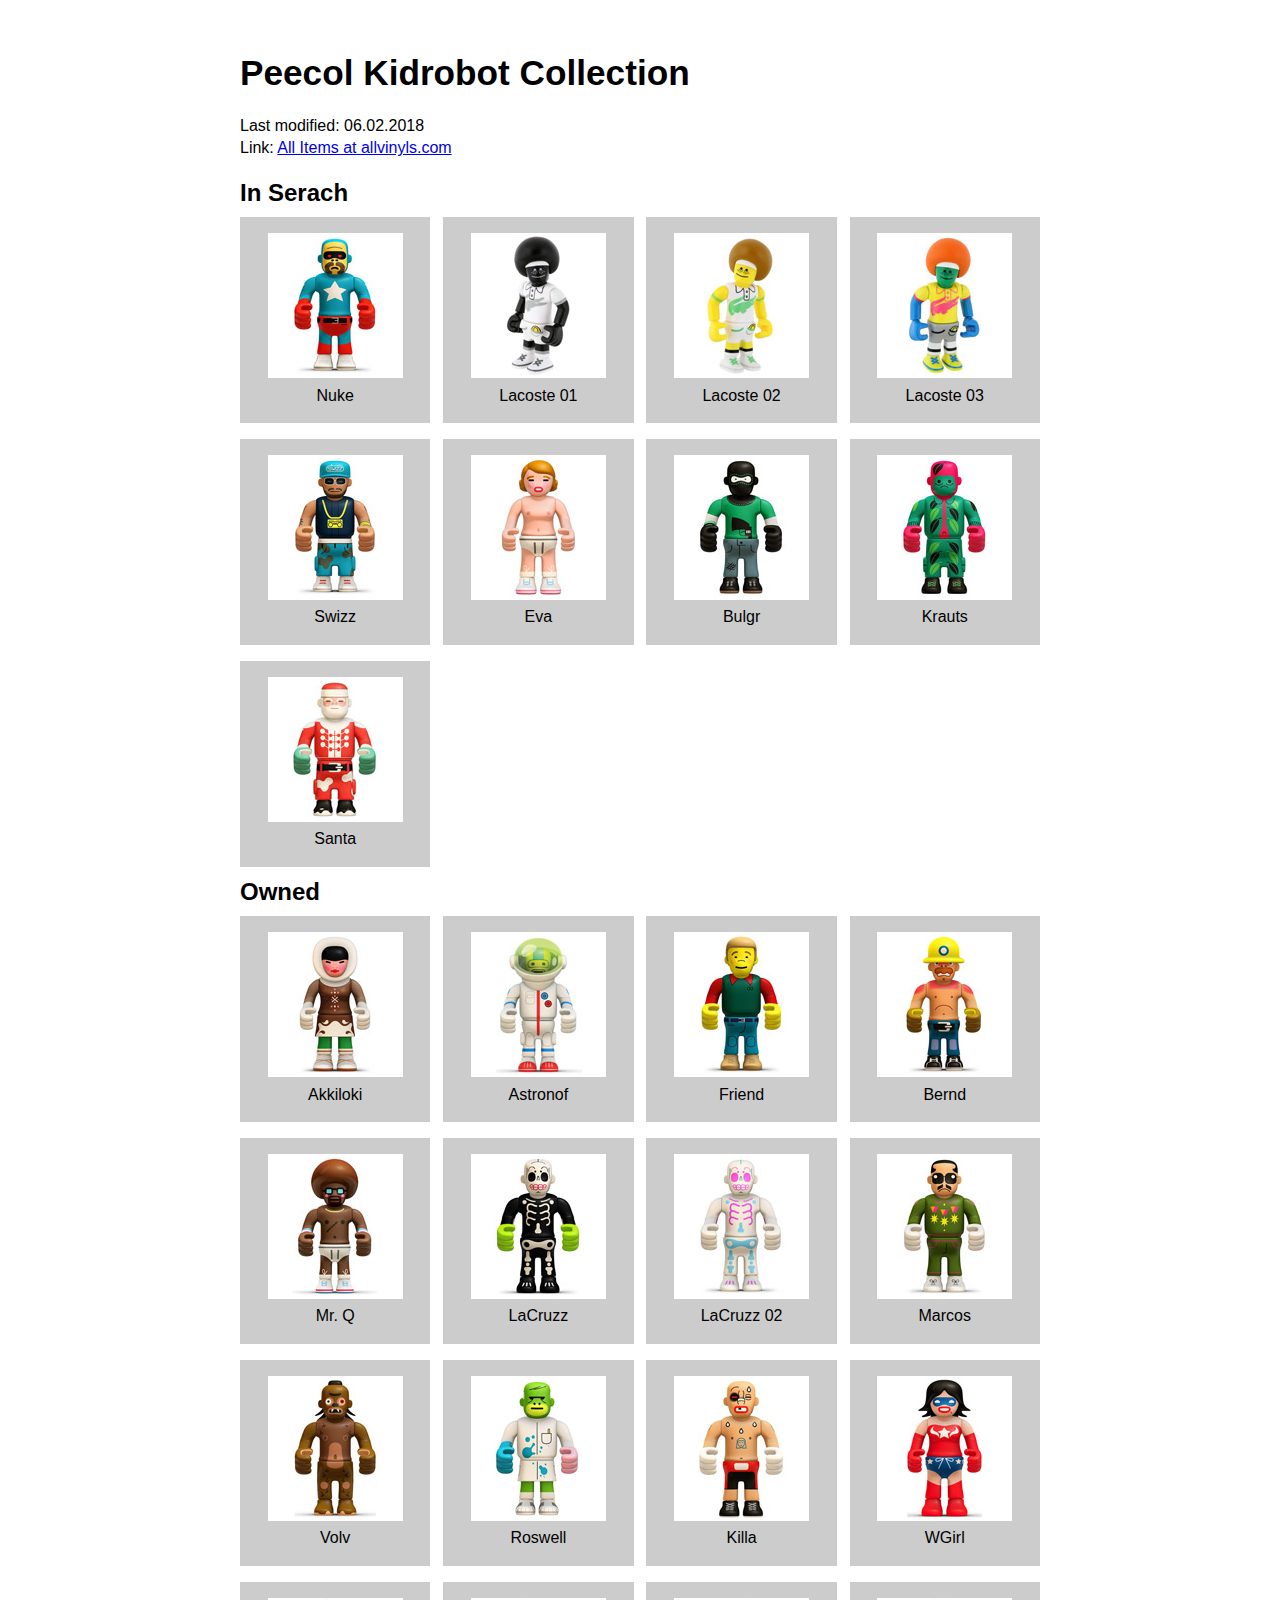
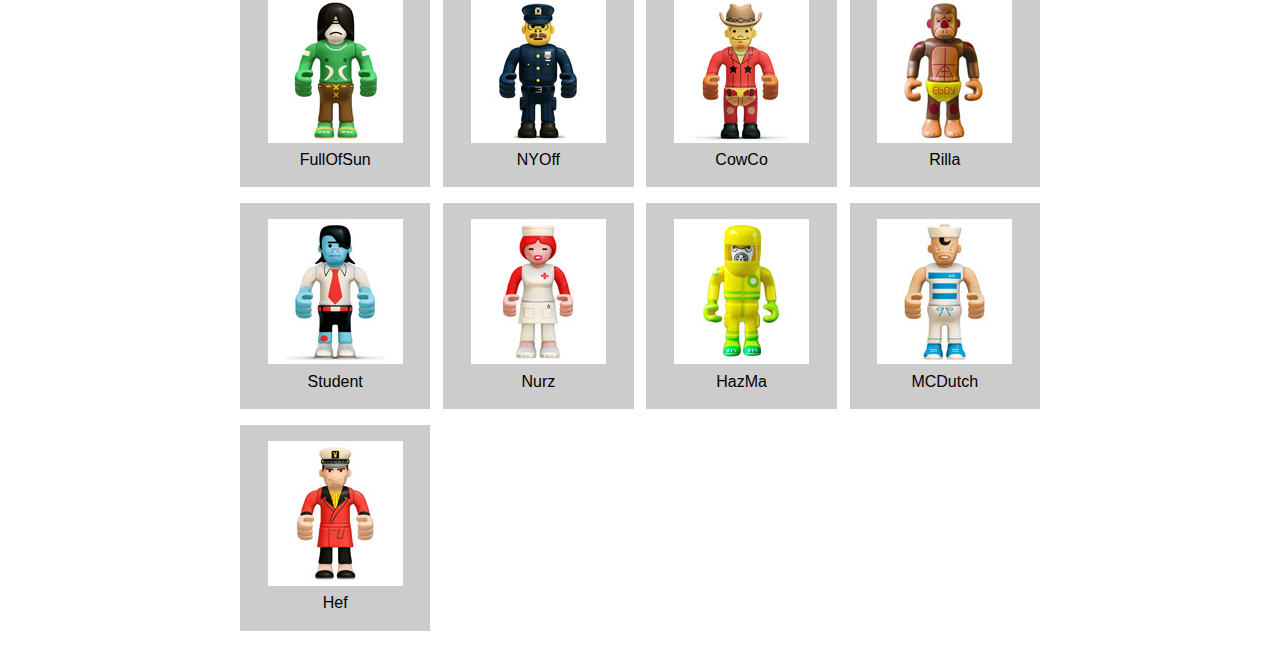
<file: src/peecol/index.html>
<!DOCTYPE html>

<html class="no-js">
  <head>
    <meta http-equiv="Content-Type" content="text/html; charset=UTF-8">
    <meta http-equiv="X-UA-Compatible" content="IE=edge,chrome=1">
    <title>Peecol Sammlung | Meyerer</title>
    <meta name="description" content="Peecol Sammlung">
    <meta http-equiv="cleartype" content="on">

    <!-- Responsive and mobile friendly stuff -->
    <meta name="HandheldFriendly" content="True">
    <meta name="MobileOptimized" content="320">
    <meta name="viewport" content="width=device-width, initial-scale=1.0">

    <!-- Stylesheets -->
    <link rel="stylesheet" href="css/html5reset.css" media="all">
    <link rel="stylesheet" href="css/col.css" media="all">
    <link rel="stylesheet" href="css/4cols.css" media="all">
    <link rel="stylesheet" href="css/styles.css" media="all">

  </head>

  <body>

    <div class="wrapper">

      <div class="header">
        <h1>Peecol Kidrobot Collection</h1>
        <p>Last modified: 06.02.2018</p>
        <p>Link: <a href="http://www.allvinyls.com/peecol.php">All Items at allvinyls.com</a></p>
      </div>

      <div class="section group">
        <h2>In Serach</h2>
      </div>

      <div class="section group">
        <div class="col span_1_of_4">
          <img src="images/peecol7_nuke.jpg">
          <p>Nuke</p>
        </div>
        <div class="col span_1_of_4">
          <img src="images/peecol17_lacoste01.jpg">
          <p>Lacoste 01</p>
        </div>
        <div class="col span_1_of_4">
          <img src="images/peecol18_lacoste02.jpg">
          <p>Lacoste 02</p>
        </div>
        <div class="col span_1_of_4">
          <img src="images/peecol19_lacoste03.jpg">
          <p>Lacoste 03</p>
        </div>
      </div>

      <div class="section group">
        <div class="col span_1_of_4">
          <img src="images/peecol10_swizz.jpg">
          <p>Swizz</p>
        </div>
        <div class="col span_1_of_4">
          <img src="images/peecol20_eva.jpg">
          <p>Eva</p>
        </div>
        <div class="col span_1_of_4">
          <img src="images/peecol21_bulgr.jpg">
          <p>Bulgr</p>
        </div>
        <div class="col span_1_of_4">
          <img src="images/peecol22_krauts.jpg">
          <p>Krauts</p>
        </div>
      </div>

      <div class="section group">
        <div class="col span_1_of_4">
          <img src="images/peecol30_santa.jpg">
          <p>Santa</p>
        </div>
      </div>

      <div class="section group">
        <h2>Owned</h2>
      </div>

      <div class="section group">
        <div class="col span_1_of_4">
          <img src="images/peecol1_akkiloki.jpg">
          <p>Akkiloki</p>
        </div>
        <div class="col span_1_of_4">
          <img src="images/peecol2_astronof.jpg">
          <p>Astronof</p>
        </div>
        <div class="col span_1_of_4">
          <img src="images/peecol3_friend.jpg">
          <p>Friend</p>
        </div>
        <div class="col span_1_of_4">
          <img src="images/peecol4_bernd.jpg">
          <p>Bernd</p>
        </div>
      </div>

      <div class="section group">
        <div class="col span_1_of_4">
          <img src="images/peecol5_mrq.jpg">
          <p>Mr. Q</p>
        </div>
        <div class="col span_1_of_4">
          <img src="images/peecol6_lacruzz.jpg">
          <p>LaCruzz</p>
        </div>
        <div class="col span_1_of_4">
          <img src="images/peecol6_lacruzz02.jpg">
          <p>LaCruzz 02</p>
        </div>
        <div class="col span_1_of_4">
          <img src="images/peecol8_marcos.jpg">
          <p>Marcos</p>
        </div>
      </div>

      <div class="section group">
        <div class="col span_1_of_4">
          <img src="images/peecol11_volv.jpg">
          <p>Volv</p>
        </div>
        <div class="col span_1_of_4">
          <img src="images/peecol12_roswell.jpg">
          <p>Roswell</p>
        </div>
        <div class="col span_1_of_4">
          <img src="images/peecol13_killa.jpg">
          <p>Killa</p>
        </div>
        <div class="col span_1_of_4">
          <img src="images/peecol14_wgirl.jpg">
          <p>WGirl</p>
        </div>
      </div>

      <div class="section group">
        <div class="col span_1_of_4">
          <img src="images/peecol15_ fullofsun.jpg">
          <p>FullOfSun</p>
        </div>
        <div class="col span_1_of_4">
          <img src="images/peecol16_nyoff.jpg">
          <p>NYOff</p>
        </div>
        <div class="col span_1_of_4">
          <img src="images/peecol23_cowco.jpg">
          <p>CowCo</p>
        </div>
        <div class="col span_1_of_4">
          <img src="images/peecol24_rilla.jpg">
          <p>Rilla</p>
        </div>
      </div>

      <div class="section group">
        <div class="col span_1_of_4">
          <img src="images/peecol25_student.jpg">
          <p>Student</p>
        </div>
        <div class="col span_1_of_4">
          <img src="images/peecol26_nurz.jpg">
          <p>Nurz</p>
        </div>
        <div class="col span_1_of_4">
          <img src="images/peecol27_hazma.jpg">
          <p>HazMa</p>
        </div>
        <div class="col span_1_of_4">
          <img src="images/peecol28_mcdutch.jpg">
          <p>MCDutch</p>
        </div>
      </div>

      <div class="section group">
        <div class="col span_1_of_4">
          <img src="images/peecol29_hef.jpg">
          <p>Hef</p>
        </div>
      </div>

    </div>

  </body>
</html>
</file>
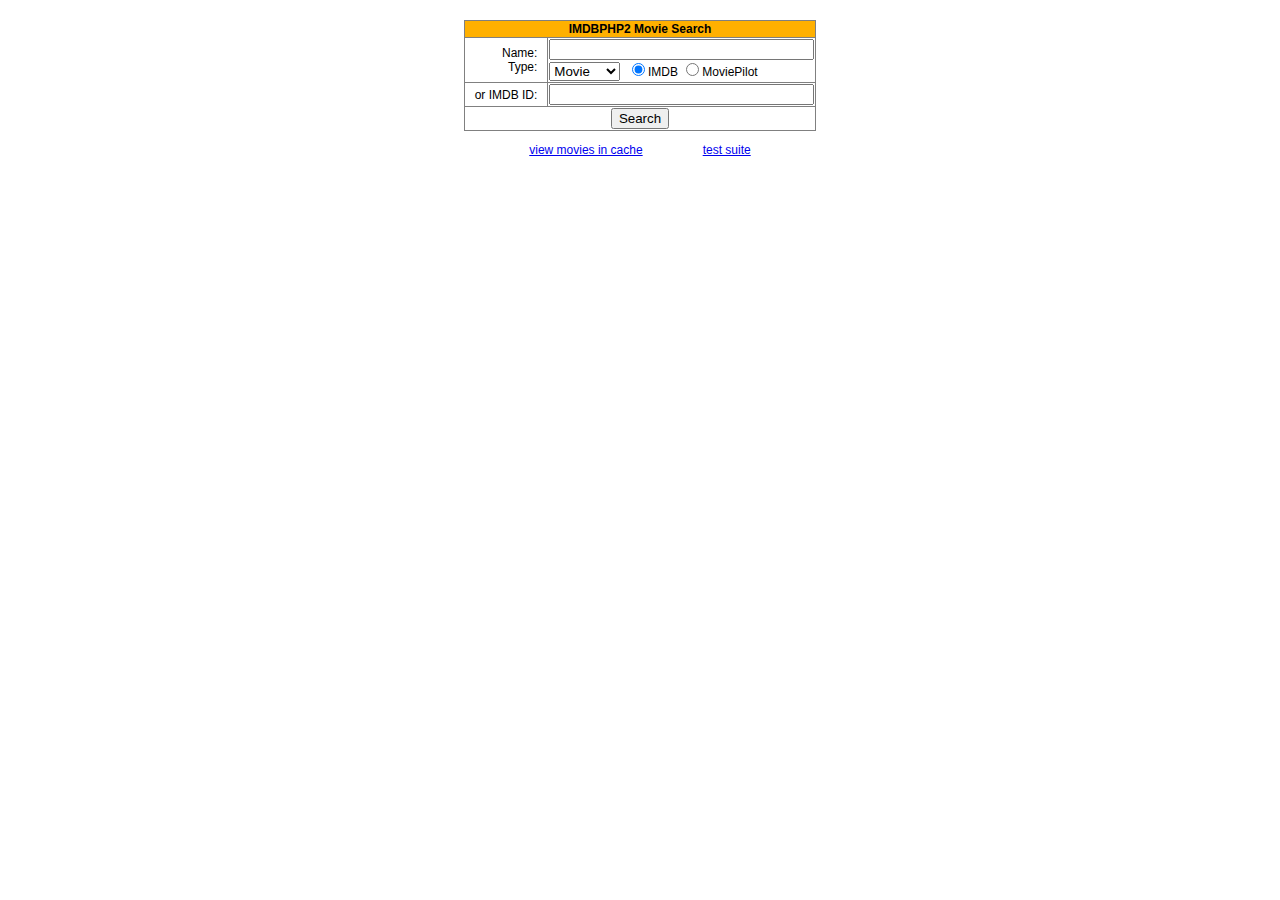
<file: src/sites/all/php_classes/imdbphp/index.html>
<!DOCTYPE HTML PUBLIC '-//W3C//DTD HTML 4.01 Transitional//EN'>
<HTML><HEAD>
  <TITLE>imdbphp2 movie search</TITLE>
  <STYLE TYPE='text/css'>body,td,th { font-size:12px; font-family:sans-serif; }</STYLE>
</HEAD><BODY>
<FORM ACTION="search.php" METHOD="get">
 <TABLE ALIGN="center" STYLE="margin-top:20px;border-collapse:collapse;" BORDER="1">
  <TR><TH COLSPAN="5" STYLE="background-color:#ffb000">IMDBPHP2 Movie Search</TH></TR>
  <TR><TD ALIGN="right" STYLE="padding-right:10px;padding-left:10px;">Name:<BR>Type:</TD>
      <TD><INPUT TYPE="text" NAME="name" SIZE="30" MAXLENGTH="50"><BR>
          <SELECT NAME="searchtype"><OPTION VALUE="movie">Movie</OPTION><OPTION VALUE="episode">Episode</OPTION><OPTION VALUE="nm">Name</OPTION></SELECT>
          &nbsp;<INPUT TYPE="radio" NAME="engine" VALUE="imdb" CHECKED>IMDB&nbsp;<INPUT TYPE="radio" NAME="engine" VALUE="pilot">MoviePilot</TD></TR>
  <TR><TD ALIGN="right" STYLE="padding-right:10px;padding-left:10px;">or IMDB ID:</TD><TD><INPUT TYPE="text" NAME="mid"  SIZE="30" MAXLENGTH="7"></TD></TR>
  <TR><TD COLSPAN="2" ALIGN="center"><INPUT TYPE="submit" VALUE="Search"></TD></TR>
 </TABLE>
</FORM>
<P ALIGN="center"><A href="cache.php">view movies in cache</A>
<SPAN STYLE="margin-left:50px;">&nbsp;</SPAN>
<A HREF="test/">test suite</A></P>
</BODY></HTML>
</file>
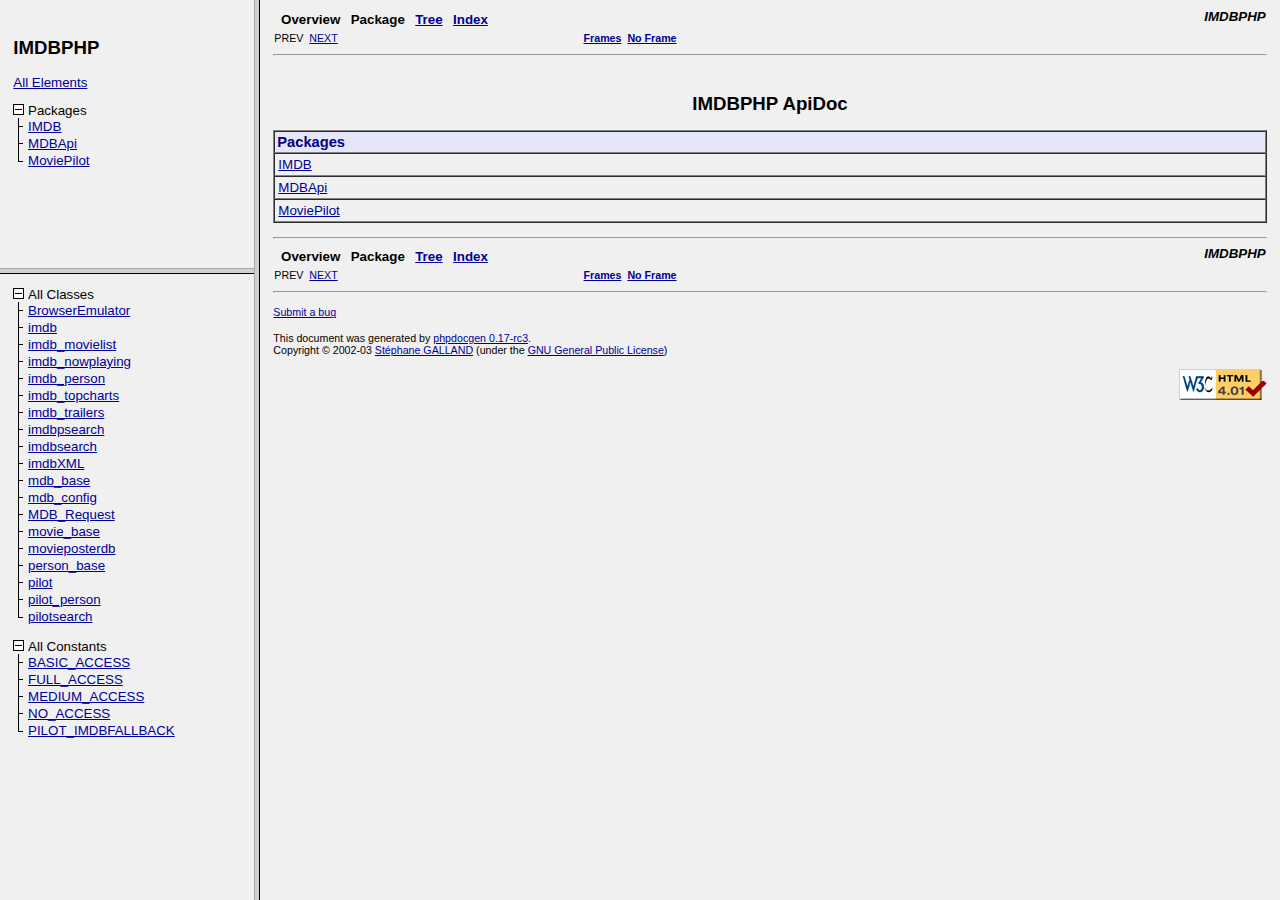
<file: src/sites/all/php_classes/imdbphp/doc/apidoc/index.html>
<!DOCTYPE HTML PUBLIC "-//W3C//DTD HTML 4.01 Frameset//EN" "http://www.w3.org/TR/REC-html40/frameset.dtd">

<!-- Generated by phpdocgen 0.17-rc3 on Sun Oct 17 13:28:11 2010 -->

<HTML>
<HEAD>
<TITLE>IMDBPHP</TITLE>
<META http-equiv="Content-Type" content="text/html; charset=ISO-8859-1">
<link REL ='stylesheet' TYPE='text/css' HREF='./stylesheet.css' TITLE='Style'>
<script language='JavaScript1.2'>
<!--
function swaptreecontent(elID) {
  b = document.getElementById(elID).innerHTML;
  a = document.getElementById(elID + "off__").innerHTML;
  if (a.length == 0) {    document.getElementById(elID).innerHTML = "";
  } else {
    document.getElementById(elID).innerHTML = a;
  }
  document.getElementById(elID + "off__").innerHTML = b;
}

function swaptreeicon(elID) {
  a = document.getElementById(elID + "plusminus").src;
  if (a.indexOf("minus.gif") != -1) a = "./plus.gif";
  else a = "./minus.gif";
  document.getElementById(elID + "plusminus").src = a;
}

function swaptree(elID) {
  swaptreecontent(elID);
  swaptreeicon(elID);
}

function swaptree2(elID1,elID2) {
  swaptreecontent(elID1);
  swaptreecontent(elID2);
  swaptreeicon(elID1);
}
//-->
</script>
</HEAD>
<FRAMESET cols="20%,80%">
<FRAMESET rows="30%,70%">
<FRAME src="./overview-frame.html" name="packageListFrame">
<FRAME src="./allelements-frame.html" name="packageFrame">
</FRAMESET>
<FRAME src="./overview-summary.html" name="classFrame">
<NOFRAMES>
<H2>Frame Alert</H2>
<P><P>This document is designed to be viewed using the frames feature. If you see this message, you are using a non-frame-capable web client.<BR>
Link to <A HREF="./overview-summary.html">Non-frame version</A>.<P ALIGN="right">
<A HREF="http://validator.w3.org/check/referer"><IMG BORDER="0" SRC="./valid-html401.gif" ALT="Valid HTML 4.01!" HEIGHT="31" WIDTH="88"></A></P>
</P>
</NOFRAMES>
</FRAMESET>
</HTML>
</file>
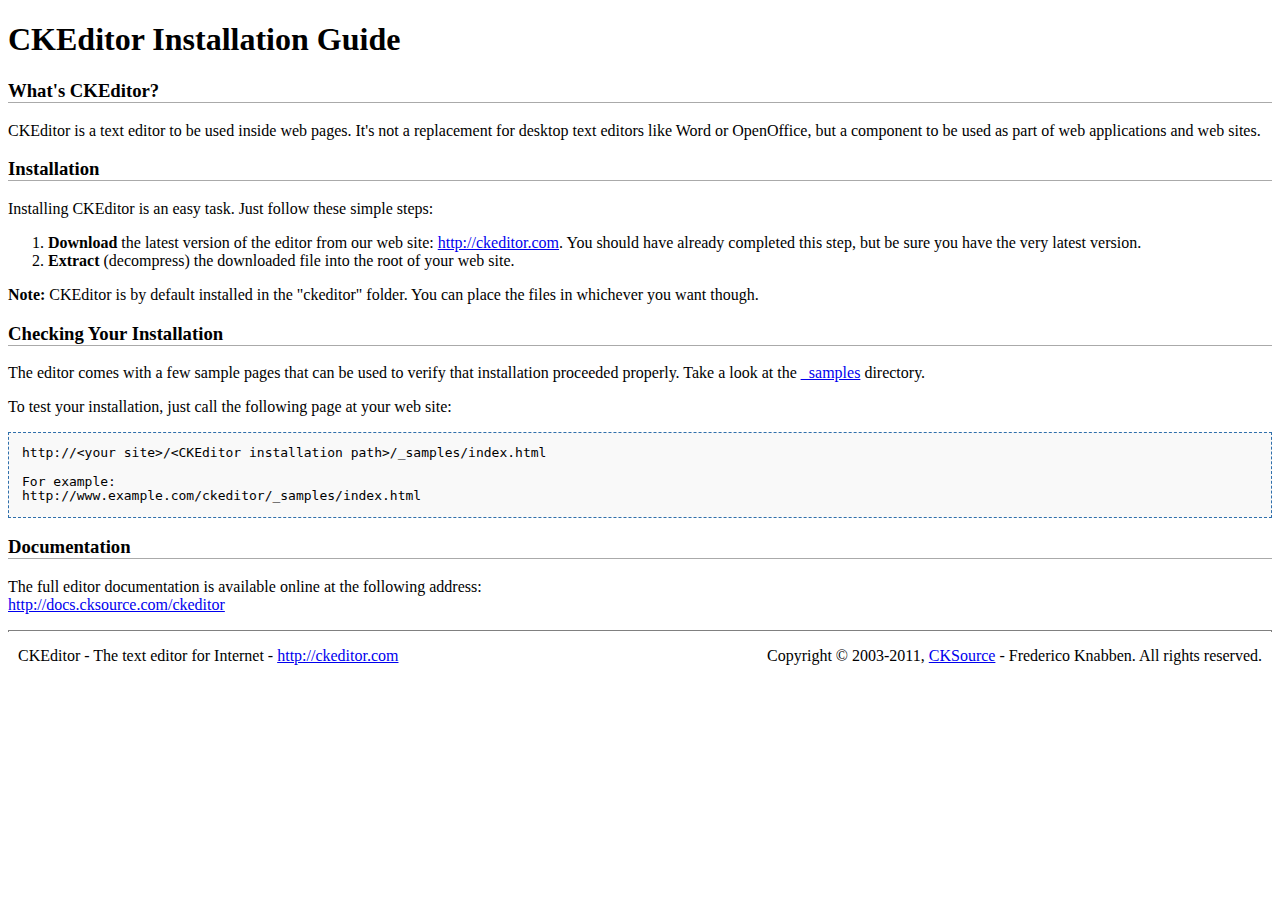
<file: src/sites/all/libraries/ckeditor/INSTALL.html>
<!DOCTYPE html PUBLIC "-//W3C//DTD XHTML 1.0 Transitional//EN" "http://www.w3.org/TR/xhtml1/DTD/xhtml1-transitional.dtd">
<!--
Copyright (c) 2003-2011, CKSource - Frederico Knabben. All rights reserved.
For licensing, see LICENSE.html or http://ckeditor.com/license
-->
<html xmlns="http://www.w3.org/1999/xhtml">
<head>
	<title>Installation Guide - CKEditor</title>
	<meta http-equiv="content-type" content="text/html; charset=utf-8" />
	<style type="text/css">
		h3
		{
			border-bottom: 1px solid #AAAAAA;
		}
		pre
		{
			background-color: #F9F9F9;
			border: 1px dashed #2F6FAB;
			padding: 1em;
			line-height: 1.1em;
		}
		#footer hr
		{
			margin: 10px 0 15px 0;
			height: 1px;
			border: solid 1px gray;
			border-bottom: none;
		}
		#footer p
		{
			margin: 0 10px 10px 10px;
			float: left;
		}
		#footer #copy
		{
			float: right;
		}
	</style>
</head>
<body>
	<h1>
		CKEditor Installation Guide</h1>
	<h3>
		What&#39;s CKEditor?</h3>
	<p>
		CKEditor is a text editor to be used inside web pages. It&#39;s not a replacement
		for desktop text editors like Word or OpenOffice, but a component to be used as
		part of web applications and web sites.</p>
	<h3>
		Installation</h3>
	<p>
		Installing CKEditor is an easy task. Just follow these simple steps:</p>
	<ol>
		<li><strong>Download</strong> the latest version of the editor from our web site: <a
			href="http://ckeditor.com">http://ckeditor.com</a>. You should have already completed
			this step, but be sure you have the very latest version.</li>
		<li><strong>Extract</strong> (decompress) the downloaded file into the root of your
			web site.</li>
	</ol>
	<p>
		<strong>Note:</strong> CKEditor is by default installed in the &quot;ckeditor&quot;
		folder. You can place the files in whichever you want though.</p>
	<h3>
		Checking Your Installation
	</h3>
	<p>
		The editor comes with a few sample pages that can be used to verify that installation
		proceeded properly. Take a look at the <a href="_samples">_samples</a> directory.</p>
	<p>
		To test your installation, just call the following page at your web site:</p>
	<pre>
http://&lt;your site&gt;/&lt;CKEditor installation path&gt;/_samples/index.html

For example:
http://www.example.com/ckeditor/_samples/index.html</pre>
	<h3>
		Documentation</h3>
	<p>
		The full editor documentation is available online at the following address:<br />
		<a href="http://docs.cksource.com/ckeditor">http://docs.cksource.com/ckeditor</a></p>
	<div id="footer">
		<hr />
		<p>
			CKEditor - The text editor for Internet - <a href="http://ckeditor.com/">http://ckeditor.com</a>
		</p>
		<p id="copy">
			Copyright &copy; 2003-2011, <a href="http://cksource.com/">CKSource</a> - Frederico
			Knabben. All rights reserved.
		</p>
	</div>
</body>
</html>
</file>
<file: src/peecol/css/col.css>
/*  SECTIONS  ============================================================================= */

.section {
	clear: both;
	padding: 0px;
	margin: 0px;
}

/*  GROUPING  ============================================================================= */


.group:before,
.group:after {
    content:"";
    display:table;
}
.group:after {
    clear:both;
}
.group {
    zoom:1; /* For IE 6/7 (trigger hasLayout) */
}

/*  GRID COLUMN SETUP   ==================================================================== */

.col {
	display: block;
	float:left;
	margin: 1% 0 1% 1.6%;
}

.col:first-child { margin-left: 0; } /* all browsers except IE6 and lower */


/*  REMOVE MARGINS AS ALL GO FULL WIDTH AT 480 PIXELS */

@media only screen and (max-width: 480px) {
	.col { 
		margin: 1% 0 1% 0%;
	}
}
</file>
<file: src/peecol/css/4cols.css>
/*  GRID OF FOUR   ============================================================================= */

	
.span_4_of_4 {
	width: 100%; 
}

.span_3_of_4 {
	width: 74.6%; 
}

.span_2_of_4 {
	width: 49.2%; 
}

.span_1_of_4 {
	width: 23.8%; 
}


/*  GO FULL WIDTH AT LESS THAN 480 PIXELS */

@media only screen and (max-width: 480px) {
	.span_4_of_4 {
		width: 100%; 
	}
	.span_3_of_4 {
		width: 100%; 
	}
	.span_2_of_4 {
		width: 100%; 
	}
	.span_1_of_4 {
		width: 100%; 
	}
}
</file>
<file: src/peecol/css/styles.css>
body { padding:2em; font : 100%/1.4 'Helvetica Neue', arial, helvetica, helve, sans-serif;   }

h1 { font-size:2.2em; padding:0 0 .5em 0; }
h2 { font-size:1.5em; }
.header { padding:1em 0; }
.wrapper { max-width: 800px; margin: auto; }
.col { background: #ccc; padding:1em 0; text-align:center;}
</file>
<file: src/sites/all/php_classes/imdbphp/doc/apidoc/stylesheet.css>
BODY {
	background-color : #F0F0F0;
	color : #000000;
	font-family : Arial, Tahoma, Helvetica, sans-serif;
	font-size : 10pt;
	margin-left : 1em;
	margin-right : 1em;

}

A:LINK, A:VISITED {
	color : #000099;
}

A:HOVER {
	background-color : #FFFFFF;
	color : #00009F;
}

H1 {
	color : Black;
	font-family : Verdana, Tahoma, Arial, Helvetica, sans-serif;
	font-size : 16pt;
	padding-bottom : 5px;
	padding-top : 5px;
	padding-left : 5px;
}

H2 {
	color : Black;
	font-family : Verdana, Tahoma, Arial, Helvetica, sans-serif;
	font-size : 14pt;
	margin-top : 2em;
}

H3 {
	color : Navy;
	font-family : Verdana, Tahoma, Arial, Helvetica, sans-serif;
	font-size : 12pt;
	margin-top :1em;
}

H4 {
	color : Navy;
	font-family : Verdana, Tahoma, Arial, Helvetica, sans-serif;
	font-size : 11pt;
	background-color : #E6E6FA;
	padding-bottom : 2px;
	padding-top : 2px;
	padding-left : 2px;
}

H5 {
	color : Navy;
	font-family : Verdana, Tahoma, Arial, Helvetica, sans-serif;
	font-size : 10pt;
	font-weight : 900;
	margin-bottom : -1em;
}

H6 {
	color : #000000;
	font-family : Arial, Helvetica, sans-serif;
	font-size : 10pt;
	font-weight : 800;	
	margin-bottom : -1em;
}

BLOCKQUOTE {
	margin-left : 0;
}

CAPTION {
	font-family : Verdana, Tahoma, Arial, Helvetica, sans-serif;
	font-weight : 800;
}

TH {
	background-color : #FFFFFF;
}

TD {
	background-color : #F0F0F0;
	font-size : 10pt;
}

CODE {
	font-size: 8pt;
}

SPAN.functionlinenumber {
	font-size : 10pt;
	font-weight : 600;
	color : #000000;
}

SPAN.small {
	font-size : 8pt;
}

SPAN.tiny {
	font-size : 8pt;
}

UL {
	margin:			0px;
	padding:		0px;
	padding-left:		5px;
}

LI {
	text-indent:		-15px;
	padding-bottom:		2px;
	padding-left:		14px;
}

TD.largetabletitle {
	color : Navy;
	font-family : Verdana, Tahoma, Arial, Helvetica, sans-serif;
	font-size : 12pt;
	background-color : #E6E6FA;
	padding-bottom : 2px;
	padding-top : 2px;
	padding-left : 2px;
}

TD.tabletitle {
	color : Navy;
	font-family : Verdana, Tahoma, Arial, Helvetica, sans-serif;
	font-size : 11pt;
	background-color : #E6E6FA;
	padding-bottom : 2px;
	padding-top : 2px;
	padding-left : 2px;
}

TD.smalltabletitle {
	color : Navy;
	font-family : Verdana, Tahoma, Arial, Helvetica, sans-serif;
	font-size : 10pt;
	background-color : #E8E8FD;
	padding-bottom : 2px;
	padding-top : 2px;
	padding-left : 2px;
}

TD.tinytabletitle {
	color : Navy;
	font-family : Verdana, Tahoma, Arial, Helvetica, sans-serif;
	font-size : 8pt;
	background-color : #E8E8FD;
	padding-bottom : 2px;
	padding-top : 2px;
	padding-left : 2px;
}

TD.TreeText {
	font-family : Arial, Tahoma, Helvetica, sans-serif;
	font-size : 10pt;
	padding-bottom : 0px;
	padding-top : 0px;
	padding-left : 0px;
	padding-right : 0px;
}

TBODY.smalltable {
	font-size : 8pt;
}

TBODY.tinytable {
	font-size : 8pt;
}
</file>
